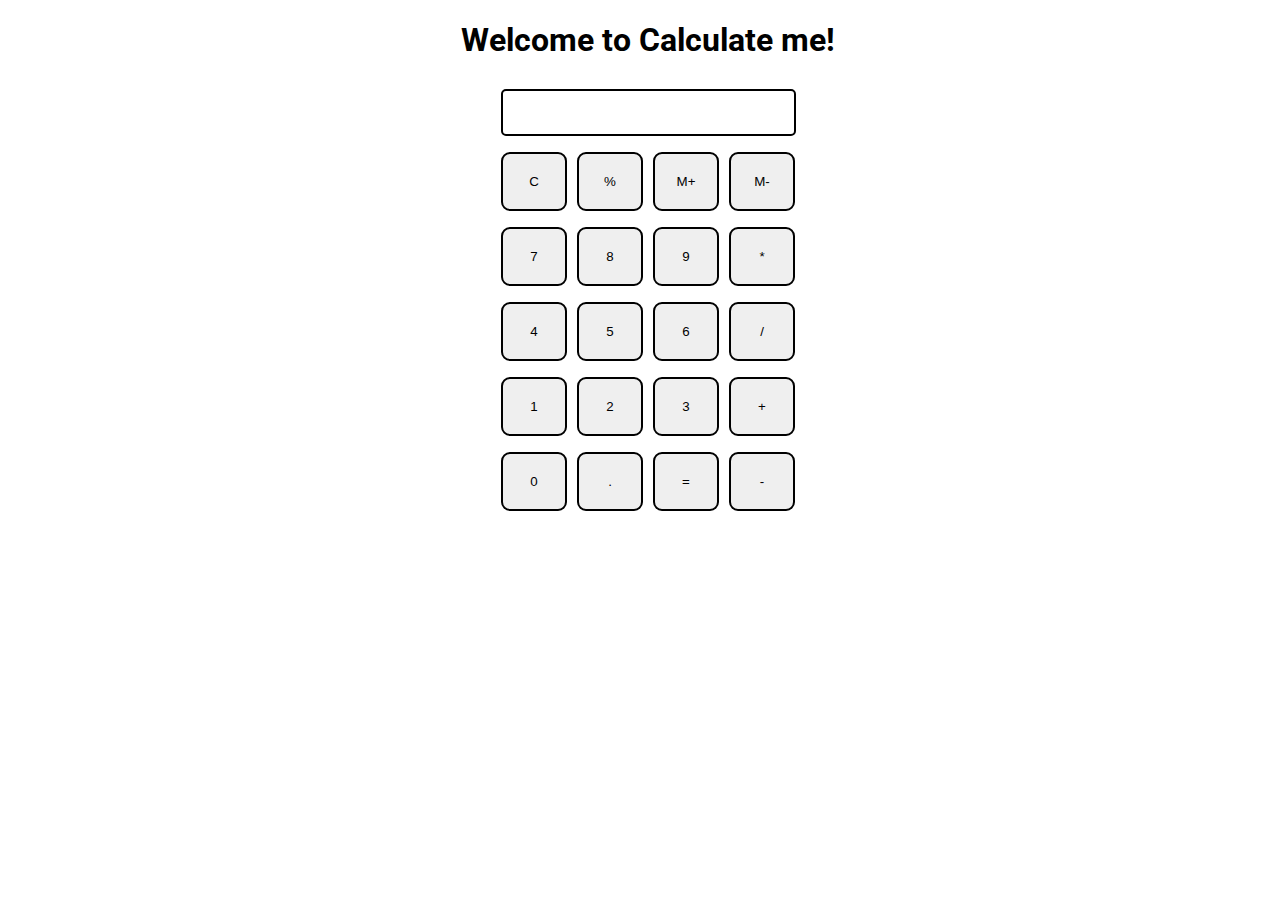
<file: calculator/index.html>
<!DOCTYPE html>
<html>

<head>
  <meta charset="utf-8">
  <meta name="viewport" content="width=device-width">
  <title>Calculate me! - A calculator made my me</title>
  <link href="style.css" rel="stylesheet" type="text/css" />
  <link href="utils.css" rel="stylesheet" type="text/css" />
</head>

<body>
  <h1 class="text-center">Welcome to Calculate me!</h1>
  <div class="container flex flex-col items-center mx-auto m-w-20">
    <div class="row">
      <input class="input" type="text"/>
    </div>
    <div class="row">
      <button class="button">C</button>
      <button class="button">%</button>
      <button class="button">M+</button>
      <button class="button">M-</button>
    </div>
    <div class="row">
      <button class="button">7</button>
      <button class="button">8</button>
      <button class="button">9</button>
      <button class="button">*</button>
    </div>
    <div class="row">
      <button class="button">4</button>
      <button class="button">5</button>
      <button class="button">6</button>
      <button class="button">/</button>
    </div>
    <div class="row">
      <button class="button">1</button>
      <button class="button">2</button>
      <button class="button">3</button>
      <button class="button">+</button>
    </div>
    <div class="row">
      <button class="button">0</button>
      <button class="button">.</button>
      <button class="button">=</button>
      <button class="button">-</button>
    </div>
  </div>
  <script src="script.js"></script>
</body>

</html>
</file>
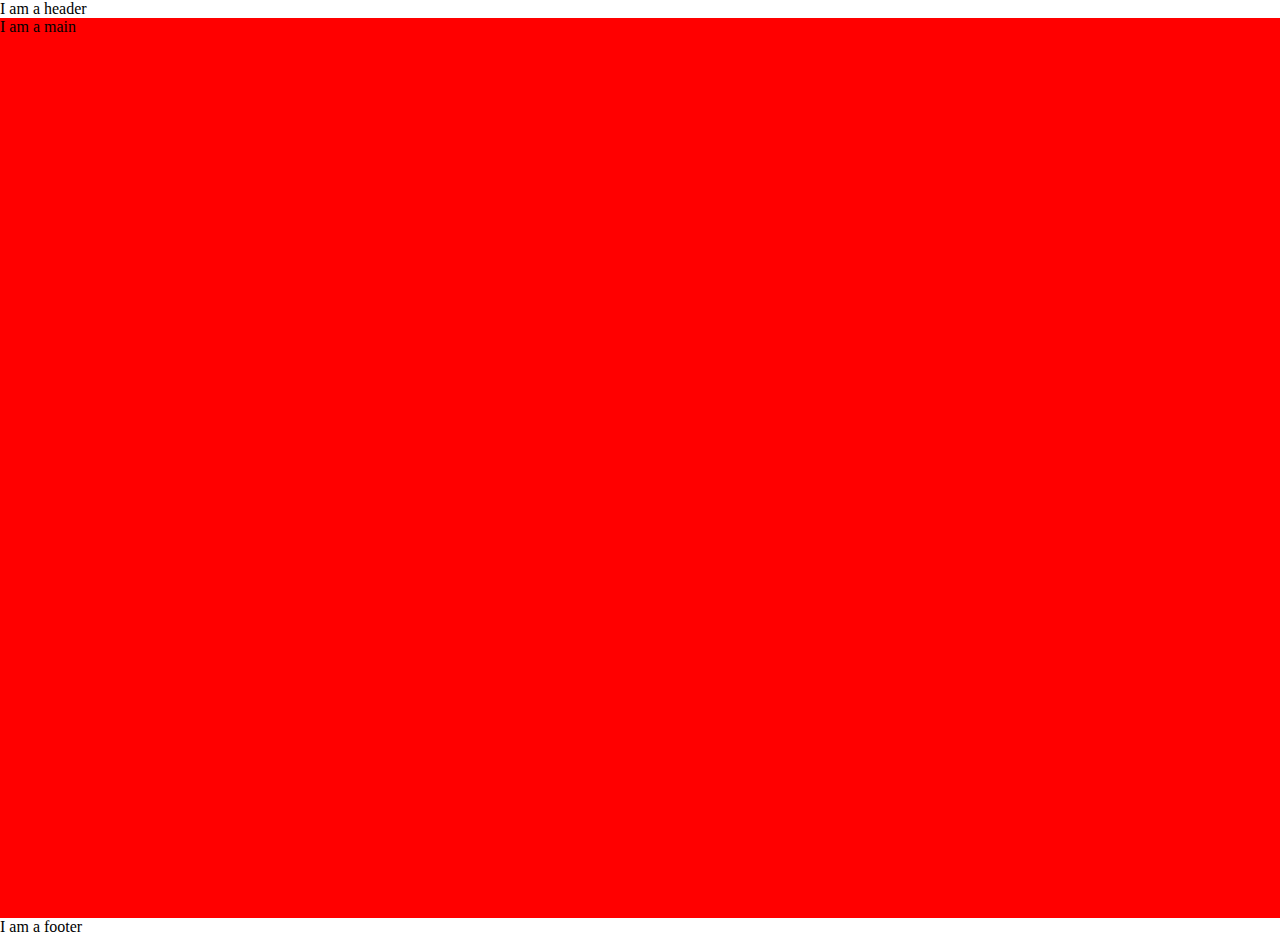
<file: Landing page/index.html>
<!DOCTYPE html>
<html lang="en">
<head>
    <meta charset="UTF-8">
    <meta name="viewport" content="width=device-width, initial-scale=1.0">
    <title>Reliance Mart- We are your friends</title>
    <link rel="stylesheet" href="utils.css">
    <link rel="stylesheet" href="style.css">
</head>
<body>
    <div class="container mx-auto">
        <header>I am a header</header>
        <main class="min-h-screen">I am a main</main>
        <footer>I am a footer</footer>
    </div>
</body>
</html>
</file>
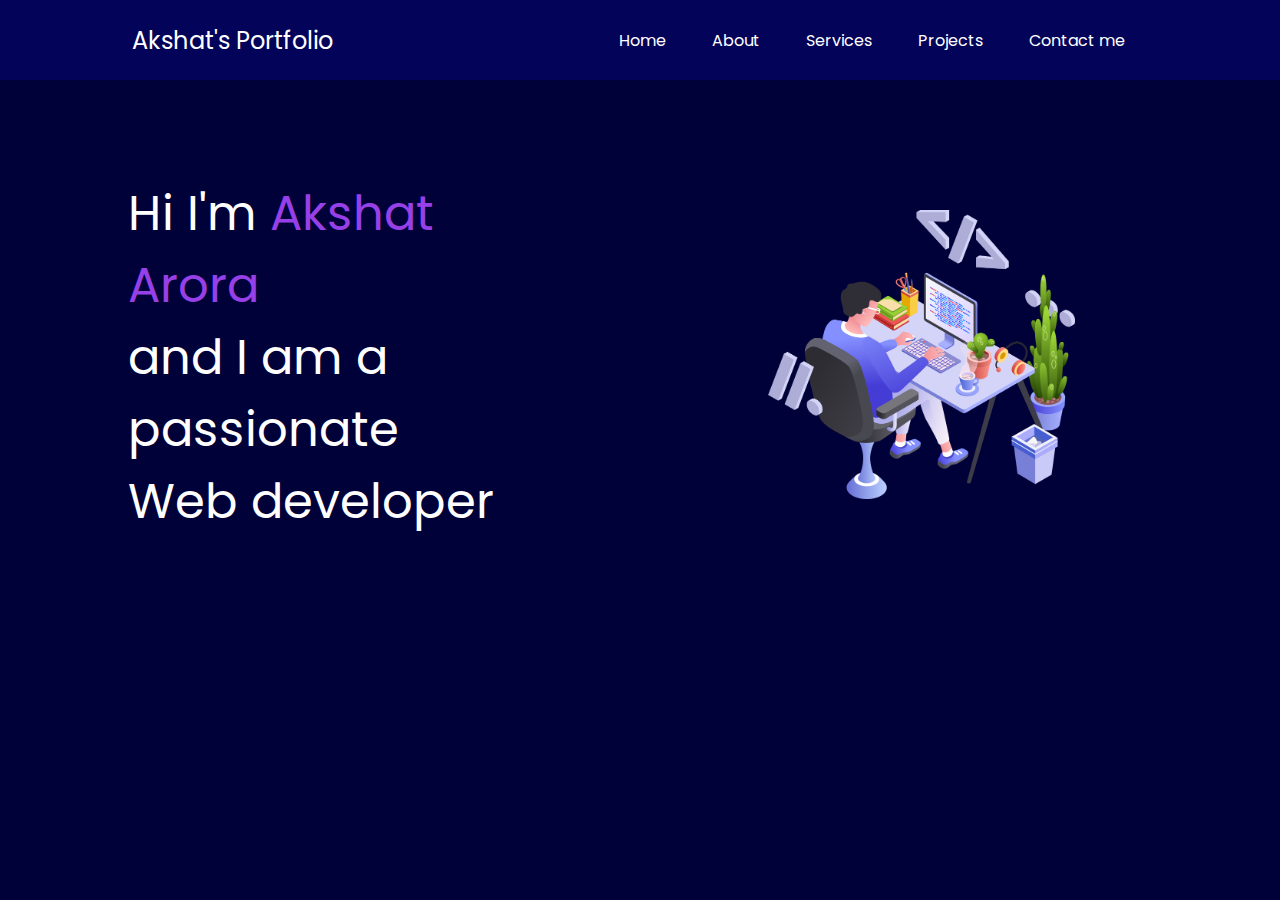
<file: Portfolio website/index.html>
<!DOCTYPE html>
<html lang="en">
<head>
    <meta charset="UTF-8">
    <meta name="viewport" content="width=device-width, initial-scale=1.0">
    <title>Akshat Arora - Devloper Portfolio</title>
    <link rel="preconnect" href="https://fonts.googleapis.com">
    <link rel="preconnect" href="https://fonts.gstatic.com" crossorigin>
    <link href="https://fonts.googleapis.com/css2?family=Poppins:ital,wght@0,100;0,200;0,300;0,400;0,500;0,600;0,700;0,800;0,900;1,100;1,200;1,300;1,400;1,500;1,600;1,700;1,800;1,900&display=swap" rel="stylesheet">
    <style>
    body{
    background-color: rgb(1, 1, 57);
    color: white;
    font-family:'Poppins','sans-serif';
    }
    *{
    margin: 0;
    padding: 0;
    }

    nav{
        display: flex;
        justify-content: space-around;
        align-items: center;
        height: 80px;
        background-color: rgb(3, 3, 90)
        ;
    }

    nav ul{
        display: flex;
        justify-content: center;
    }

    nav ul li{
        list-style:none;
        margin: 0 23px;
    }

    .left{
        font-size: 1.5rem;
    }
    .firstSection{
        display: flex;
        justify-content: space-around;
        align-items: center;
        margin: 80px 0;
    }

    .firstSection > div{
        width: 30%;
    }

   .leftSection{
    font-size: 3rem;
}

.rightSection img{ 
    margin: 50px 0;
    width: 80%;
}
.purple{
    color: rgb(151, 64, 232);
}

    </style>
    </head>
    <body>
    <header>
        <nav>
            <div class="left">Akshat's Portfolio</div>
            <div class="right">
                <ul>
                    <a href=""></a><li>Home</li>
                    <a href=""></a><li>About</li>
                    <a href=""></a><li>Services</li>
                    <a href=""></a><li>Projects</li>
                    <a href=""></a><li>Contact me </li>
                </ul>
            </div>
        </nav>
     </header>

     <main>
        <section class="firstSection">
            <div class="leftSection">Hi I'm <span class="purple">Akshat Arora</span>
                <div>and I am a passionate</div>
                <div>Web developer</div>
            </div>
                
            <div class="rightSection">
               <img src="images/bg2.png" alt="">
            </div>

        </section>
     </main>
</body>
</html>
</file>
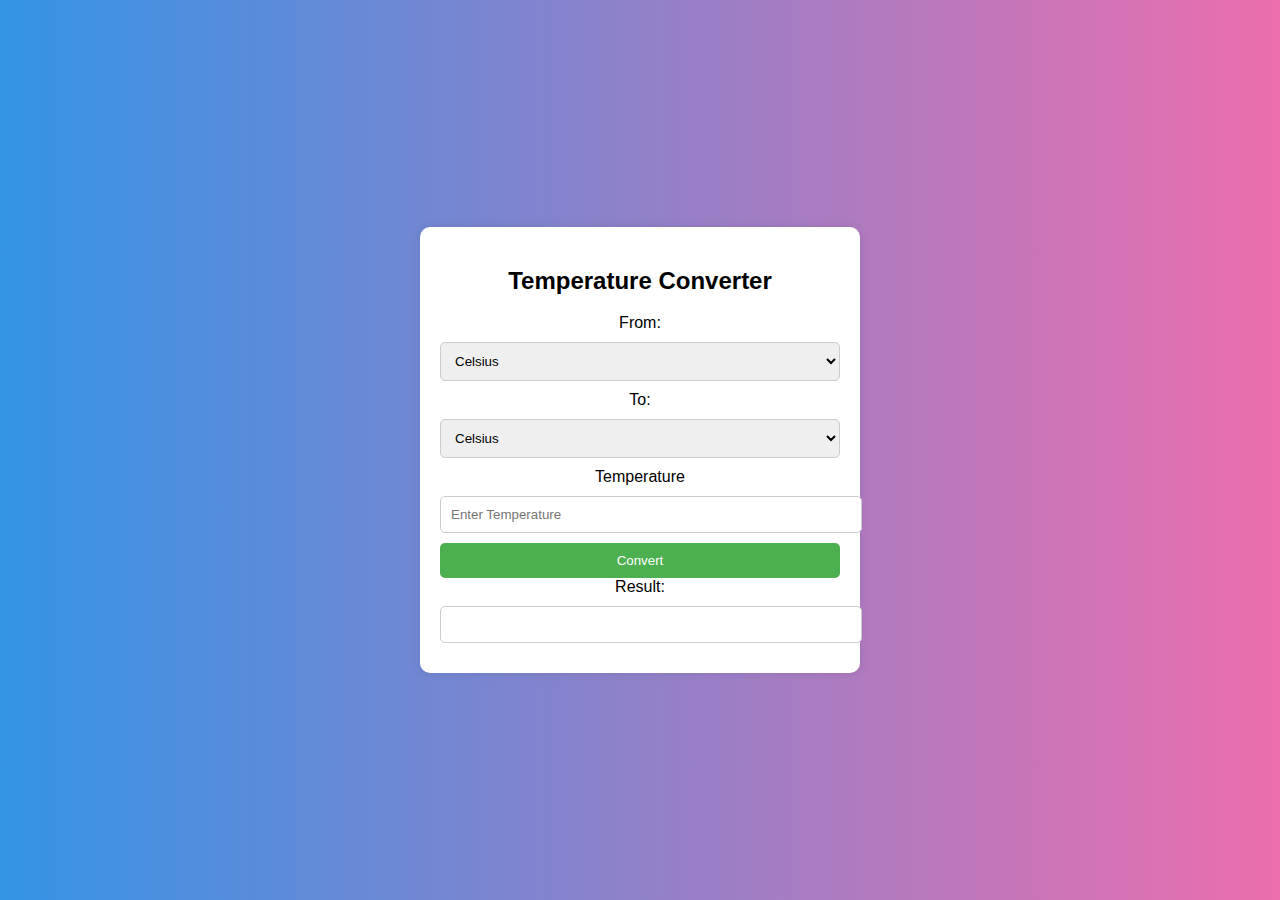
<file: temp converter website/index.html>
<!DOCTYPE html>
<html lang="en">

<head>
    <meta charset="UTF-8">
    <meta name="viewport" content="width=device-width, initial-scale=1.0">
    <title>Temperature Converter</title>
    <style>
        body{
            font-family: Arial, Helvetica, sans-serif;
            display: flex;
            align-items: center;
            justify-content: center;
            height: 100vh;
            margin: 0;
            background: linear-gradient(to right, #3494e6, #ec6ead);
        }

        .converter{
            text-align: center;
            max-width: 400px;
            margin: auto;
            padding: 20px;
            background-color: #ffffff;
            border-radius: 10px;
            box-shadow: 0 0 10px rgba(0,0,0,0.1);

        }
        select, input{
            width: 100%;
            padding: 10px;
            margin: 10px 0;
            border: 1px solid #ccc;
            border-radius: 5px;
            outline: none;
        }

        button{
            background-color: #4CAF50;
            color: white;
            padding: 10px;
            border: none;
            width: 100%;
            cursor: pointer;
            border-radius: 5px;
        }

        button:hover{
            background-color: #45a049;
        }
        #result{
            width: 100%;
            padding: 10px;
            margin-top: 10px;
            border: 1px solid #ccc;
            border-radius: 5px;
            outline: none;
            font-weight: bold;
            color: #333;
        }

        @media screen and (max-width:500px){
            .converter{
                width: 90%;
            }
        }

        @keyframes fadeIn{
            from{
                opacity: 0;
            }
            to{
                opacity: 1;
            }
            h2{
                color: #333;
                animation: fadeIn 1s ease-in-out;
            }
        }
    </style>
</head>

<body>
    <div class="converter">
        <h2>Temperature Converter</h2>
        <label for="fromUnit">From:</label>
        <select id="fromUnit">
            <option value="C">Celsius</option>
            <option value="F">Fahrenheit</option>
            <option value="K">Kelvin</option>
            <option value="R">Rankine</option>
        </select>
        <label for="toUnit">To:</label>
        <select id="toUnit">
            <option value="C">Celsius</option>
            <option value="F">Fahrenheit</option>
            <option value="K">Kelvin</option>
            <option value="R">Rankine</option>
        </select>
        <label for="temperature">Temperature</label>
        <input type="number" id="temperature" placeholder="Enter Temperature">
        <button onclick="convert()">Convert</button>

        <label for="result">Result:</label>
        <input type="text" id="result" readonly>
    </div>  
    <script>
        function convert(){
            var fromUnit = document.getElementById('fromUnit').value;
            var toUnit = document.getElementById('toUnit').value;
            var temperature = parseFloat(document.getElementById('temperature').value);

            var converttedValue;
            var resultUnit;

            // Perform conversion logic

            switch (fromUnit){
                case 'C':
                    if (toUnit === 'F'){
                        convertedValue = (temperature * 9/5) +32;
                        resultUnit = 'F';
                    } else if (toUnit === 'K'){
                        convertedValue = temperature + 273.15;
                        resultUnit = 'K';
                    }else if (toUnit === 'R'){
                        convertedValue = temperature + 273.15;
                        resultUnit = 'R';
                    }else{
                        convertedValue = temperature;
                        resultUnit = 'C';
                    }
                    break;

                    case 'F':
                    if (toUnit === 'C'){
                        convertedValue = (temperature -32) * 5/9;
                        resultUnit = 'C';
                    } else if (toUnit === 'K'){
                        convertedValue = (temperature -32) * 5/9 + 273.15;
                        resultUnit = 'K';
                    }else if (toUnit === 'R'){
                        convertedValue = temperature + 459.67;
                        resultUnit = 'R';
                    }else{
                        convertedValue = temperature;
                        resultUnit = 'F';
                    }
                    break;

                    case 'K':
                    if (toUnit === 'C'){
                        convertedValue = temperature - 273.15;
                        resultUnit = 'C';
                    } else if (toUnit === 'K'){
                        convertedValue = (temperature - 273.15) * 9/5 +32;
                        resultUnit = 'K';
                    }else if (toUnit === 'R'){
                        convertedValue = temperature * 9/5;
                        resultUnit = 'R';
                    }else{
                        convertedValue = temperature;
                        resultUnit = 'K';
                    }
                    break;

                    case 'R':
                    if (toUnit === 'C'){
                        convertedValue = (temperature - 491.67) * 5/9;
                        resultUnit = 'C';
                    } else if (toUnit === 'K'){
                        convertedValue = temperature - 459.67;
                        resultUnit = 'K';
                    }else if (toUnit === 'R'){
                        convertedValue = temperature * 5/9;
                        resultUnit = 'R';
                    }else{
                        convertedValue = temperature;
                        resultUnit = 'R';
                    }
                    break;
            }

            document.getElementById('result').value = convertedValue.toFixed(2) + ' ' + resultUnit;
            
        }
    </script>
</body>

</html>
</file>
<file: calculator/style.css>
@import url('https://fonts.googleapis.com/css2?family=Roboto:wght@300&family=Ubuntu:wght@300&display=swap');
html, body {
  height: 100%;
  width: 100%;
  font-family: 'Roboto', sans-serif; 
}

.button{
  width: 66px;
  padding: 20px;
  margin: 0 3px;
  border: 2px solid black;
  border-radius: 9px;
  cursor: pointer;
}

.row{
  margin: 8px 0;
}
.row input{
  width: 291px;
  font-size: 20px;
    margin: 0;
    padding: 10px 0px;
    border: 2px solid black;
    border-radius: 5px;
}
</file>
<file: calculator/utils.css>
.text-center{
    text-align: center;
  }
  
  .bg-red{
    background: red;
  }
  
  .mx-auto{
    margin: auto;
  }
  
  .flex{
    display:flex;
  } 
  .flex-col{
    flex-direction: column;
  }
  
  .items-center{
    align-items: center;
  }
</file>
<file: Landing page/utils.css>
.min-h-screen{
    min-height: 100vh;
    background-color: red;
}
</file>
<file: Landing page/style.css>
*{
    margin: 0;
    padding: 0;
}
</file>
